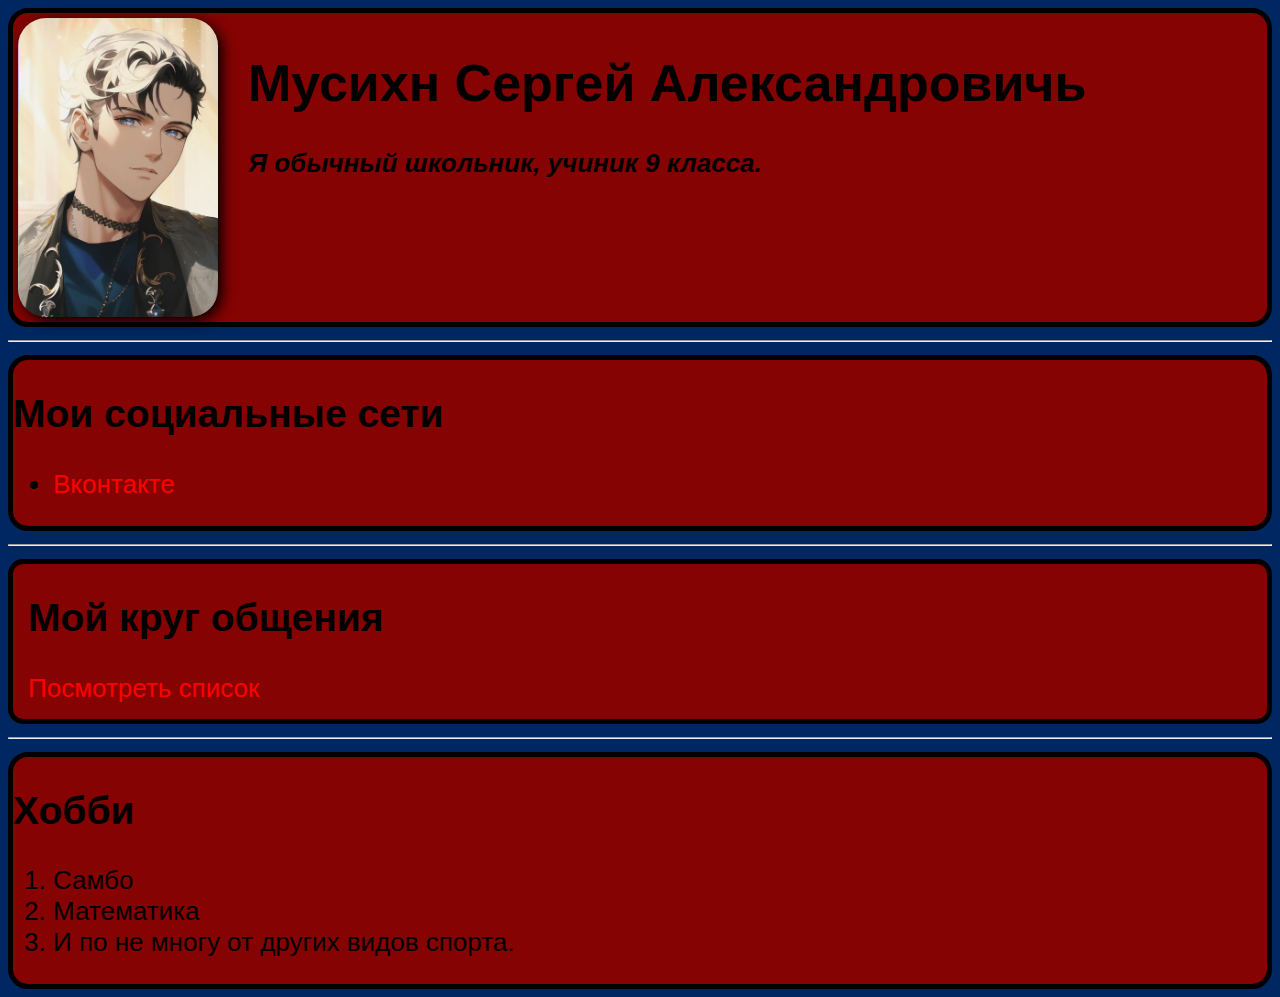
<file: index.html>
<!DOCTYPE html>
<html lang="en">
<head>
    <meta charset="UTF-8">
    <title>Document</title>
<link rel="stylesheet" href="styls.css">
</head>

<body>
    <div class="folhaos"></div>
        <div class="info">
            <img src="foto.png" width="200" class="foto"
            alt="Извените картинка не найдена.">
            <div class="tex">
                <h1>Мусихн Сергей Александровичь</h1>
                <p><em><strong>Я обычный школьник, учиник 9 класса.</strong></em></p>
            </div>
        </div>    
            
            <hr>

        <div class="my">
            <h2>Мои социальные сети</h2>
            <ul>
                <li>
                    <a target="_blank" href="https://vk.com/id294200969">Вконтакте</a>
                </li>
            </ul>
        </div>        

            <hr>

        <div class="dr">
            <h2> Мой круг общения </h2>
            <a target="_blank" href="spis.html" >Посмотреть список</a>
        </div>

            <hr>

        <div class="xoddi">
            <h2>Хобби</h2>
            <ol>
                <li>Самбо</li>
                <li>Математика</li>
                <li>И по не многу от других видов спорта.</li>
            </ol>
        </div> 
    </div>
</body>
</html>
</file>
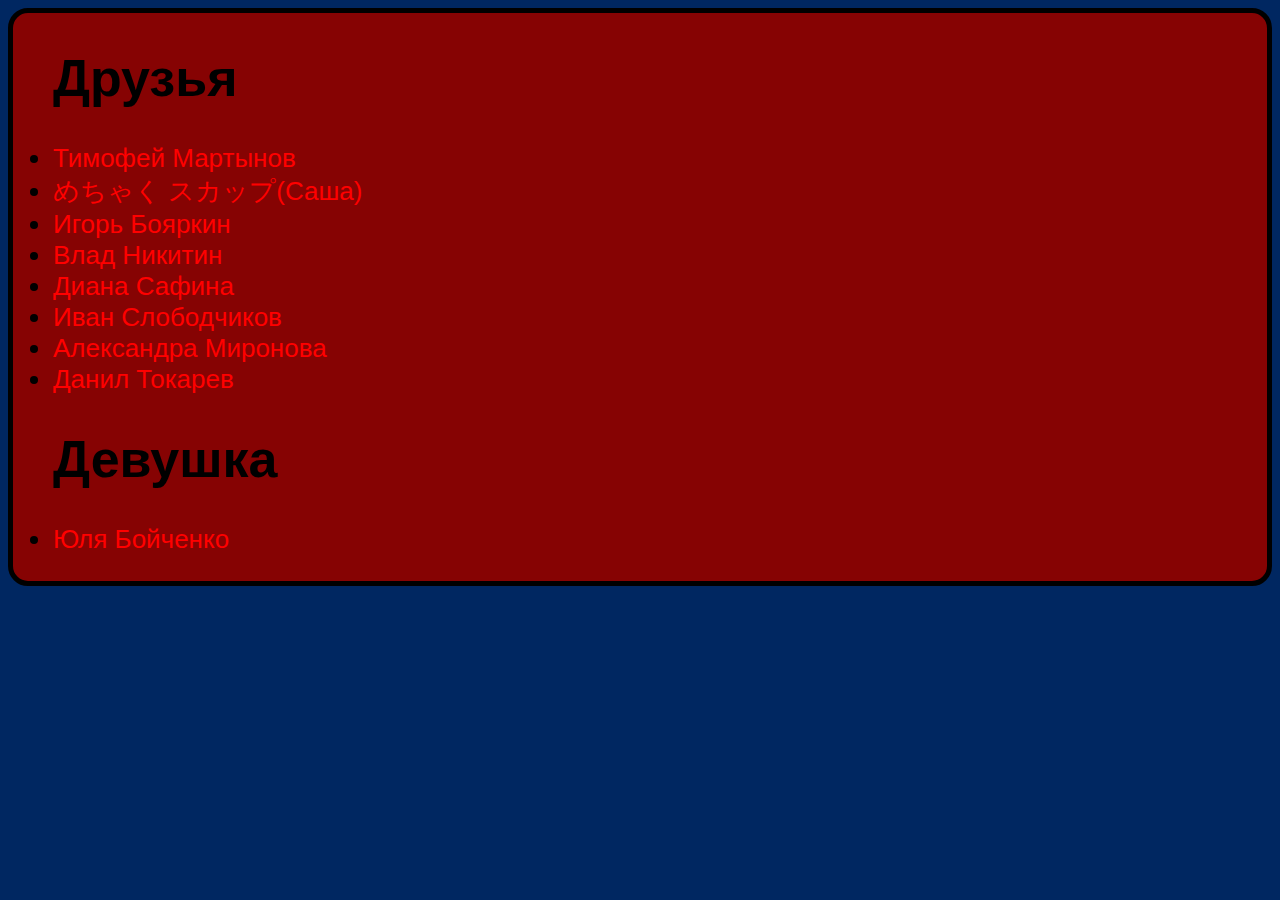
<file: spis.html>
<!DOCTYPE html>
<html lang="en">
<head>
    <meta charset="UTF-8">
    <title>Список круга обшения.</title>
    <link rel="stylesheet" href="styls.css">
</head>
<body>
    <div class="s">
        <ul>
            <h1>Друзья</h1>
            <li><a target="_blank" href="https://vk.com/just_pathetic_shadow">Тимофей Мартынов</a> </li>
            <li><a target="_blank" href="https://vk.com/fleshkay">めちゃく スカップ(Саша)</a></li>
            <li><a target="_blank" href="https://vk.com/ig0rg0d">Игорь Бояркин</a></li>
            <li><a target="_blank" href="https://vk.com/id635376895">Влад Никитин</a></li>
            <li><a target="_blank" href="https://vk.com/dreamzzzzzzzzz">Диана Сафина</a></li>
            <li><a target="_blank" href="https://vk.com/id668507051">Иван Слободчиков</a></li>
            <li><a target="_blank" href="https://vk.com/aleks_mirs">Александра Миронова</a></li>
            <li><a target="_blank" href="https://vk.com/id401457755">Данил Токарев</a></li>
            <h1>Девушка</h1>
            <li><a target="_blank" href="https://vk.com/shrek91">Юля Бойченко</a></li>
        </ul>
    </div>
</body>
</html>
</file>
<file: styls.css>
body{
    background-color: rgb(0, 39, 97); 
    color: mintcream;
    
    font-size: 26px;
    font-weight: normal;
    font-family: 'Gill Sans', 'Gill Sans MT', Calibri, 'Trebuchet MS', sans-serif;
}
.foto {
    border-radius: 28px;
    box-shadow: 4px 4px 14px rgba(0, 0, 0, 1);
}
.info {
 color: #000;
 background: rgb(134, 3, 3);
 padding: 5px;
 border: 5px solid rgb(0, 0, 0);
 border-radius: 20px;
 display: flex;
}
@media (max-width: 700px){
.info {
display: block;
text-align: center;
}
}
.tex {
    margin-left: 30px;
}
.folhaos {
    max-width: 750px;
}
a {
 color: rgb(255, 0, 0);
 text-decoration: none;
}
a:hover {
    text-decoration: underline;
}
a:active{
    color: aqua;
}
.my{
    background: rgb(134, 3, 3);
    border: 5px solid rgb(0, 0, 0);
    color:black;
    border-radius: 20px;
    list-style: none;
}
.dr {
    background: rgb(134, 3, 3);
    border: 5px solid rgb(0, 0, 0);
    color:black;
    border-radius: 15px;
    padding-bottom: 15px;
    padding-left: 15px;
}
.xoddi {
    background: rgb(134, 3, 3);
    border: 5px solid rgb(0, 0, 0);
    color:black;
    border-radius: 20px;
    padding-top: px ;
}
.s {
    background: rgb(134, 3, 3);
    border: 5px solid rgb(0, 0, 0);
    color:black;
    border-radius: 20px;
}
.vk {
    width: 20px;
}
</file>
